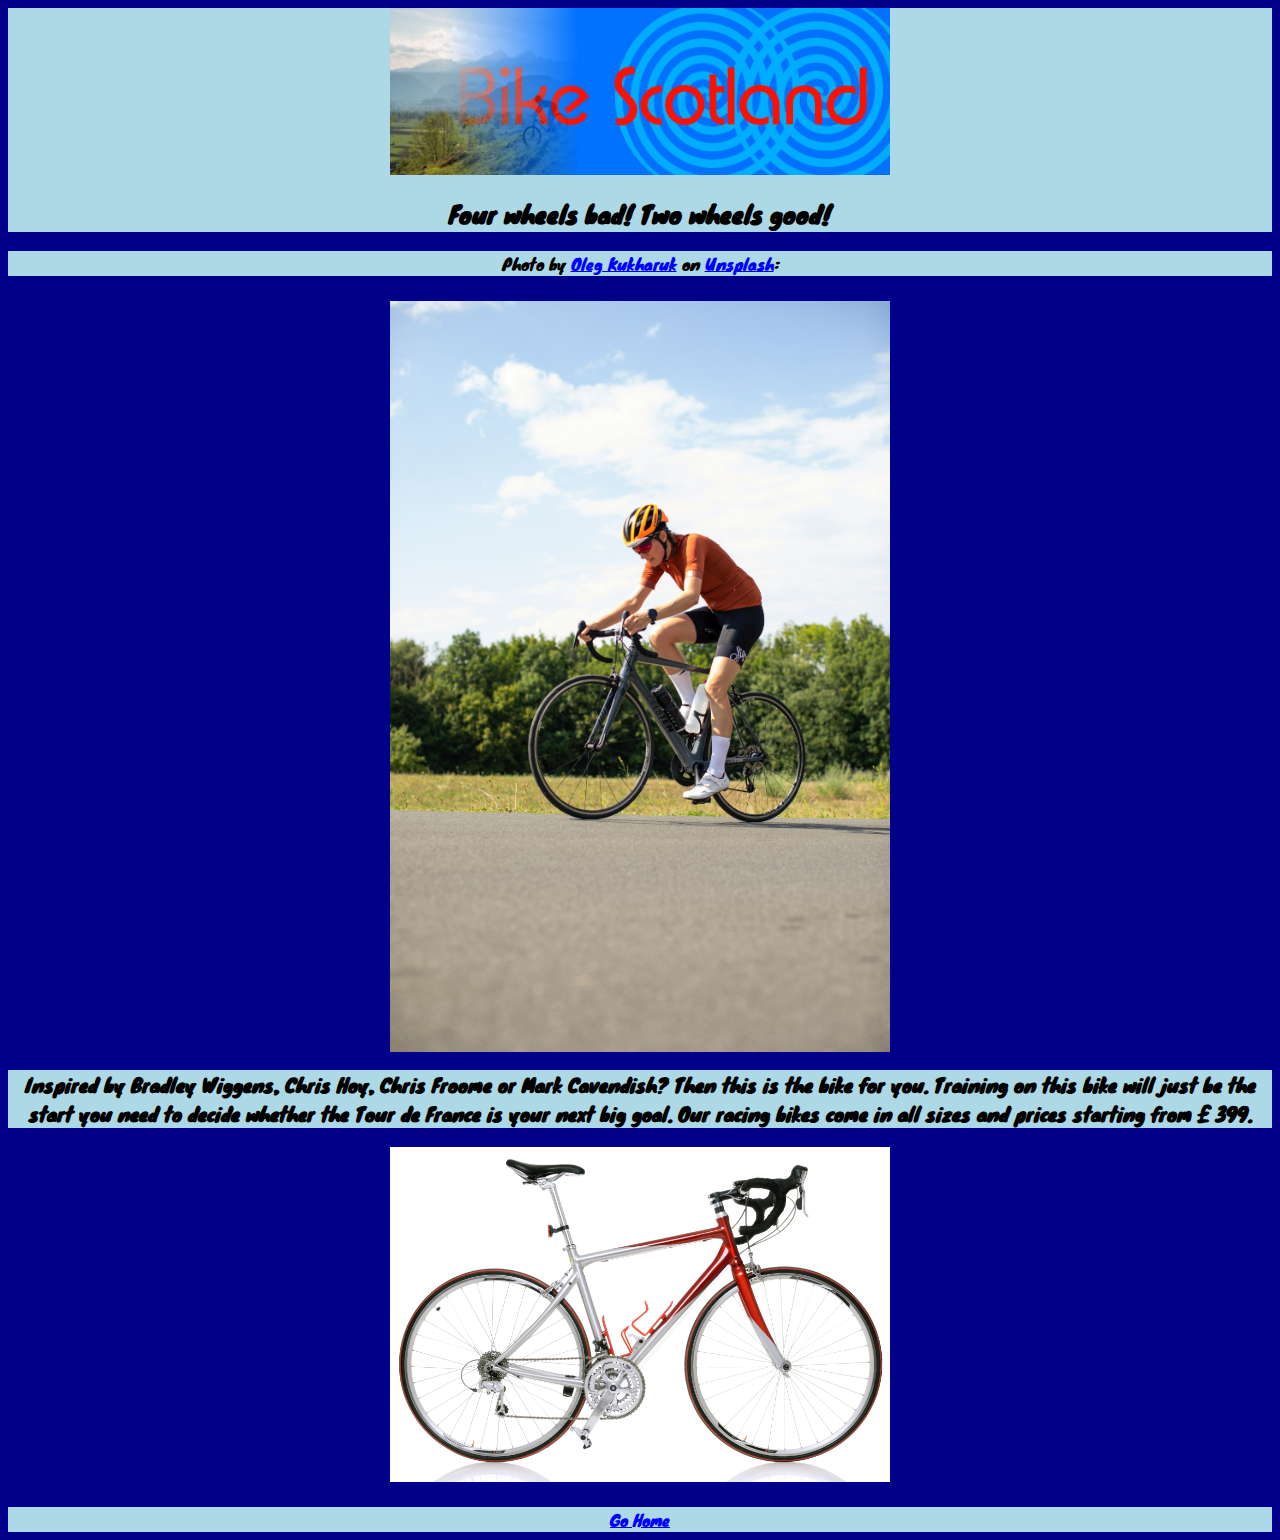
<file: racing bikes.html>
<html>
 <head>
<title>Bike Scotland</title>
<link href="styles.css" rel="stylesheet">
<link rel="preconnect" href="https://fonts.googleapis.com">
<link rel="preconnect" href="https://fonts.gstatic.com" crossorigin>
<link href="https://fonts.googleapis.com/css2?family=Condiment&display=swap" rel="stylesheet">
<link rel="preconnect" href="https://fonts.googleapis.com">
<link rel="preconnect" href="https://fonts.gstatic.com" crossorigin>
<link href="https://fonts.googleapis.com/css2?family=Knewave&display=swap" rel="stylesheet">
<link rel="preconnect" href="https://fonts.googleapis.com">
<link rel="preconnect" href="https://fonts.gstatic.com" crossorigin>
<link href="https://fonts.googleapis.com/css2?family=Lexend:wght@100..900&display=swap" rel="stylesheet">
</head>


<body>
<div class="bgDark">
<img src="bike%20scotland%20banner%20finished.jpg" width="500px">
<H2>Four wheels bad! Two wheels good!</H2>
</div>
<div class="bgDark">
Photo by <a href="https://unsplash.com/@olegkukharuk?utm_content=creditCopyText&utm_medium=referral&utm_source=unsplash">Oleg Kukharuk</a> on <a href="https://unsplash.com/photos/a-woman-riding-a-bike-down-a-street-q1mt7eSTUP0?utm_content=creditCopyText&utm_medium=referral&utm_source=unsplash">Unsplash</a>:
</div>
<br>
<img src="markus-spiske-ut2b2Pey6Bw-unsplash.jpg" width="500px">

<br>
<div class="bgDark">
<H3>Inspired by Bradley Wiggens, Chris Hoy, Chris Froome or Mark Cavendish? Then this is the bike for you. Training on this bike will just be the start you need to decide whether the Tour de France is your next big goal. Our racing bikes come in all sizes and prices starting from £ 399.</H3>
</div>
<img src="RacingBike.jpg" width="500px">
<br>
<br>
<div class="bgDark">
<a href="index.html">Go Home</a>
<br>
</div>
</body>

</html>
</file>
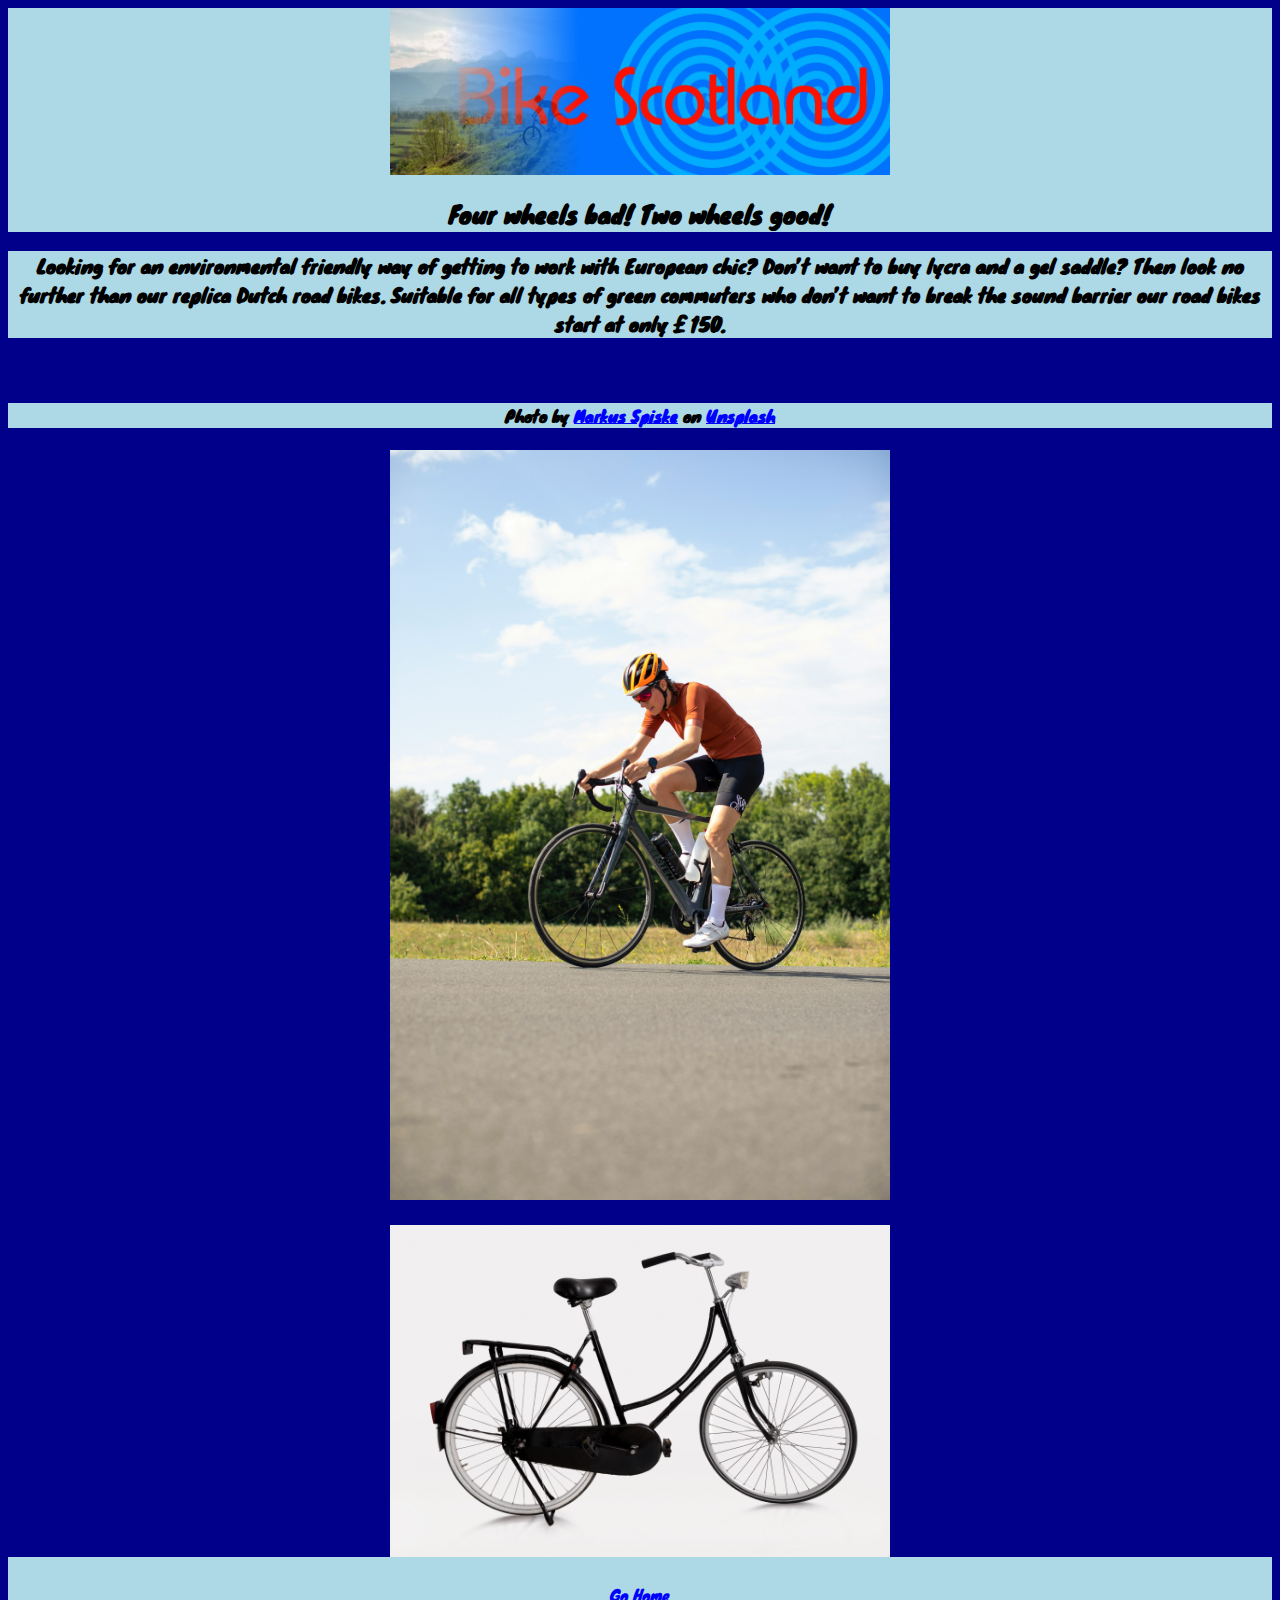
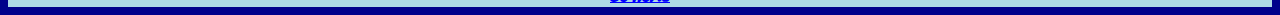
<file: Road bike page.html>
<html>
<head>
<title>Mountain Bikes</title>
<link href="styles.css" rel="stylesheet">
<link rel="preconnect" href="https://fonts.googleapis.com">
<link rel="preconnect" href="https://fonts.gstatic.com" crossorigin>
<link href="https://fonts.googleapis.com/css2?family=Condiment&display=swap" rel="stylesheet">
<link rel="preconnect" href="https://fonts.googleapis.com">
<link rel="preconnect" href="https://fonts.gstatic.com" crossorigin>
<link href="https://fonts.googleapis.com/css2?family=Knewave&display=swap" rel="stylesheet">
<link rel="preconnect" href="https://fonts.googleapis.com">
<link rel="preconnect" href="https://fonts.gstatic.com" crossorigin>
<link href="https://fonts.googleapis.com/css2?family=Lexend:wght@100..900&display=swap" rel="stylesheet">
</head>

<body>
<div class="bgDark">
<img src="bike%20scotland%20banner%20finished.jpg" width="500px">
<H2>Four wheels bad! Two wheels good!</H2>
</div>




<H3 class="bgDark">Looking for an environmental friendly way of getting to work with European chic? Don’t want to buy lycra and a gel saddle? Then look no further than our replica Dutch road bikes. Suitable for all types of green commuters who don’t want to break the sound barrier our road bikes start at only £ 150.</H3>
<br>
<div class="bgDark">
<H4>Photo by <a href="https://unsplash.com/@markusspiske?utm_content=creditCopyText&utm_medium=referral&utm_source=unsplash">Markus Spiske</a> on <a href="https://unsplash.com/photos/a-man-riding-a-bicycle-ut2b2Pey6Bw?utm_content=creditCopyText&utm_medium=referral&utm_source=unsplash">Unsplash</a>
</H4>
</div>
<img src="markus-spiske-ut2b2Pey6Bw-unsplash.jpg"  width="500px">
<br>
<br>
<img src="RoadBike.jpg" width="500px">
<br>
<div class="bgDark">
<br>
<a href="index.html">Go Home</a>
<br>
</div>

</body>

</html>
</file>
<file: styles.css>
body{
    background-color: darkblue;
    text-align: center;
}

.bgDark{
    background-color: lightblue;
}

a{
    color:blue
    
}

a:hover{
    color:blueviolet;
}

H1 {
  font-family: "Condiment", cursive;
  font-weight: 400;
  font-style: normal;
  font-size: 100;
}

body{
  font-family: "Knewave", system-ui;
  font-weight: 400;
  font-style: normal;
}
</file>
